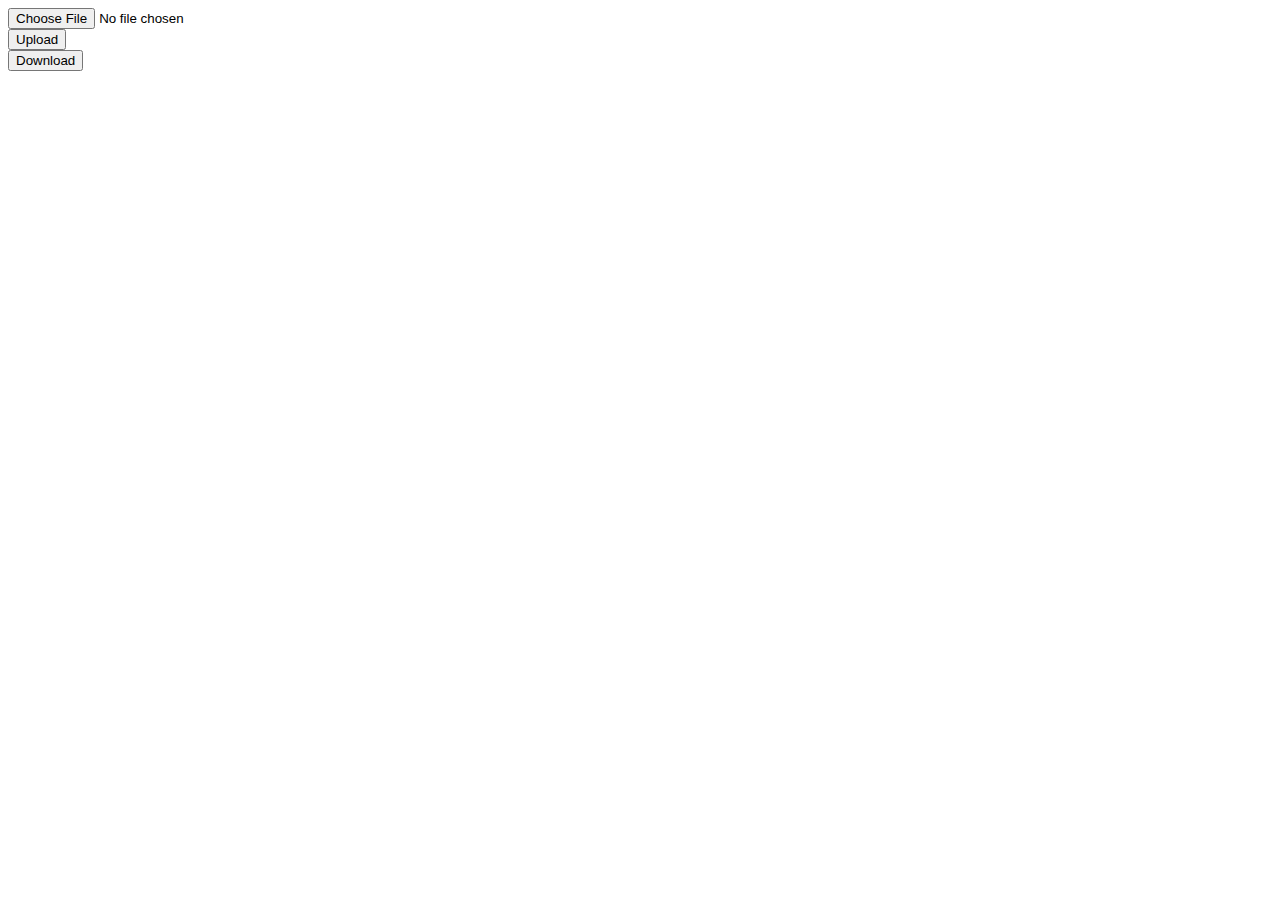
<file: table_annotator/index.html>
<!DOCTYPE html>
<html>
<head>
<meta charset="UTF-8">
<title>Upload PDF</title>
</head>
<body>
<form action="/cgi-bin/upload_ta.py" method="POST" enctype="multipart/form-data">
<input type="file" name="pdf" accept=".pdf", required><br>
<input type="submit" value="Upload">
</form>
<form action="/cgi-bin/download.py" method="POST" enctype="multipart/form-data">
<input type="submit" value="Download">
</form>

</body>
</html>
</file>
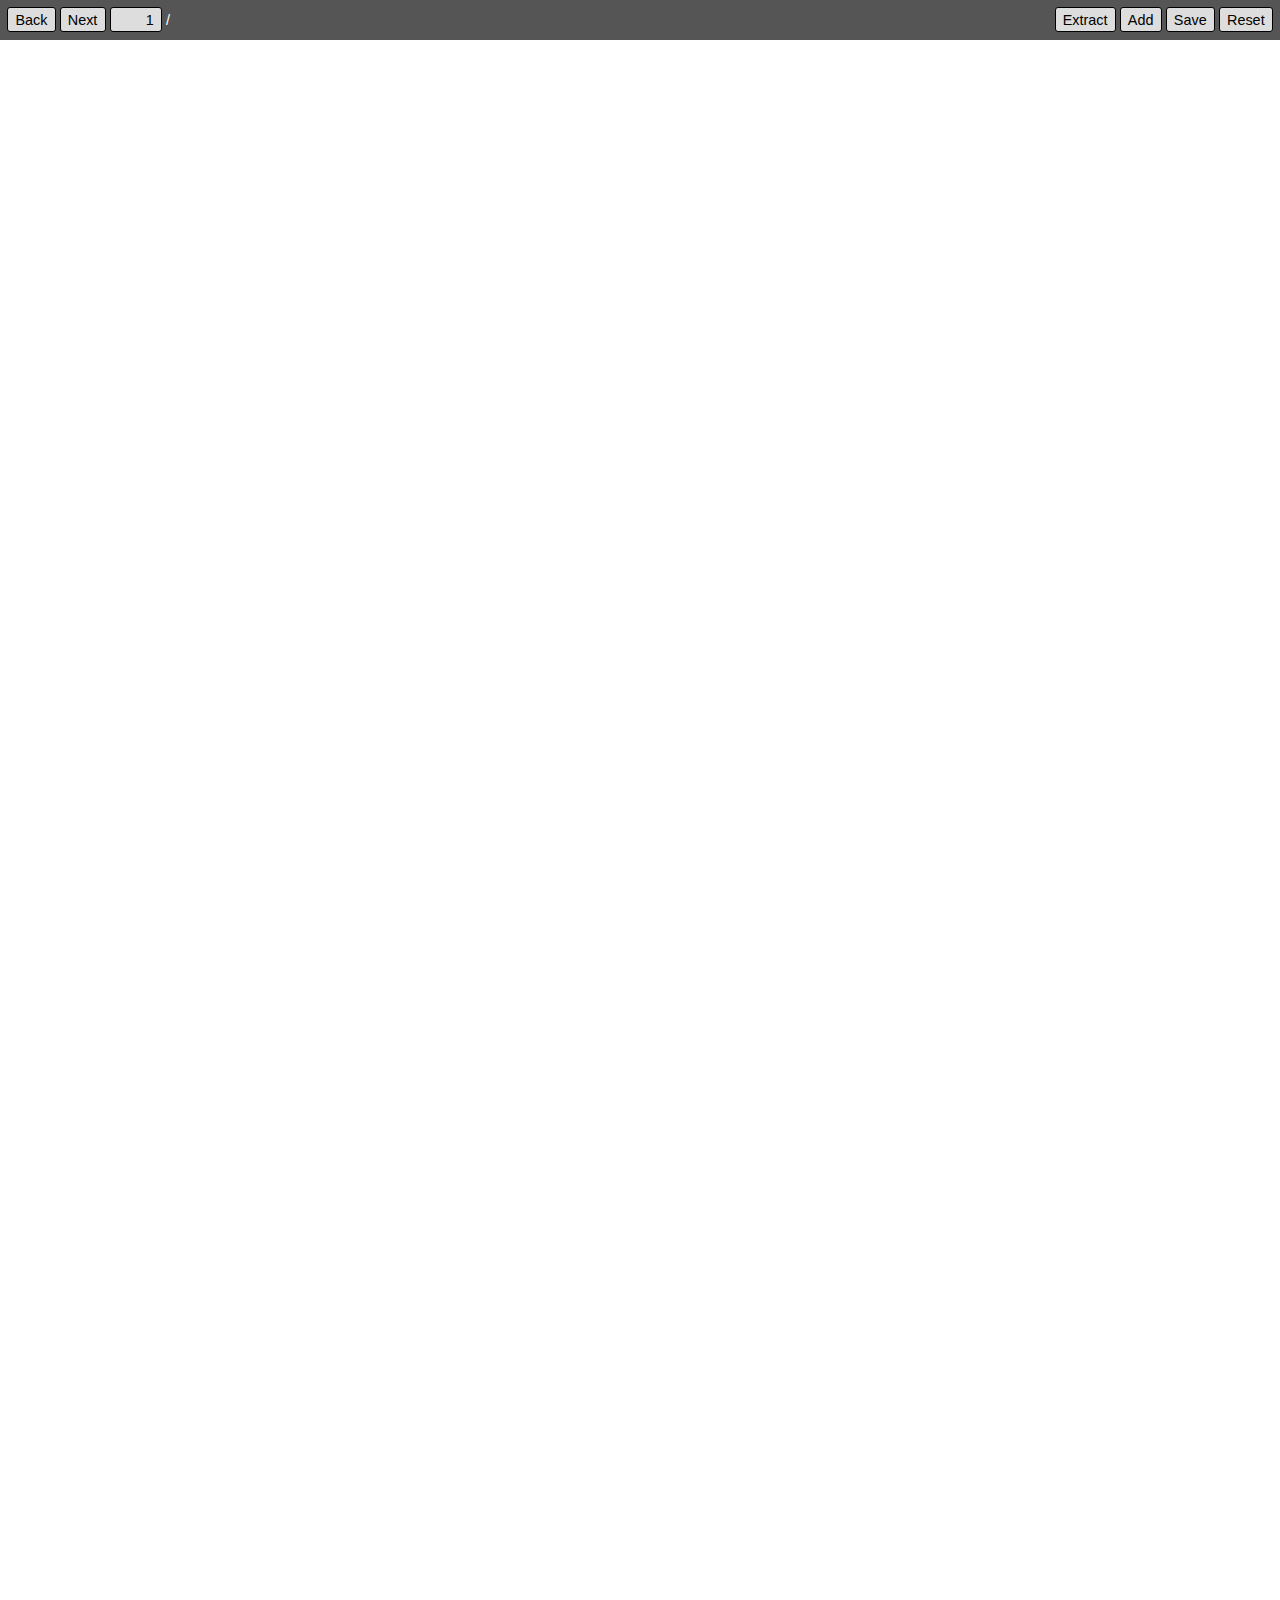
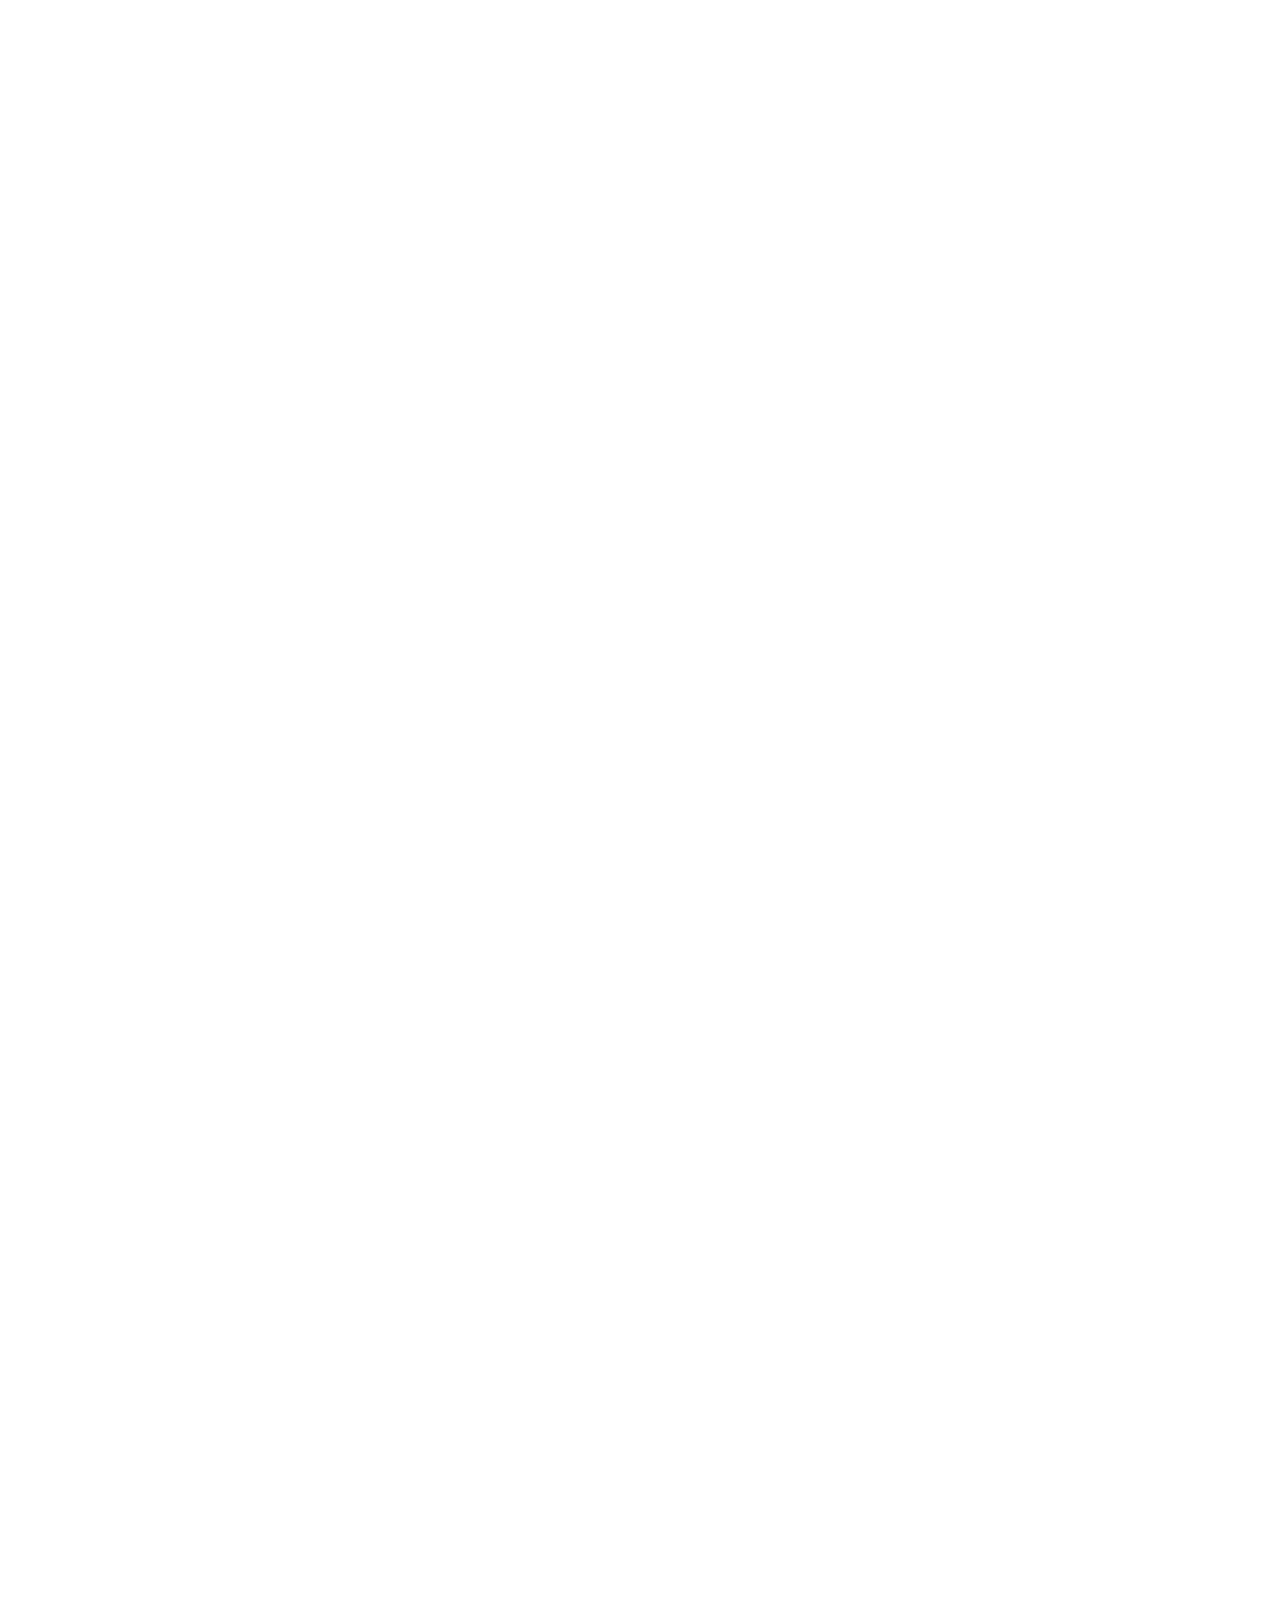
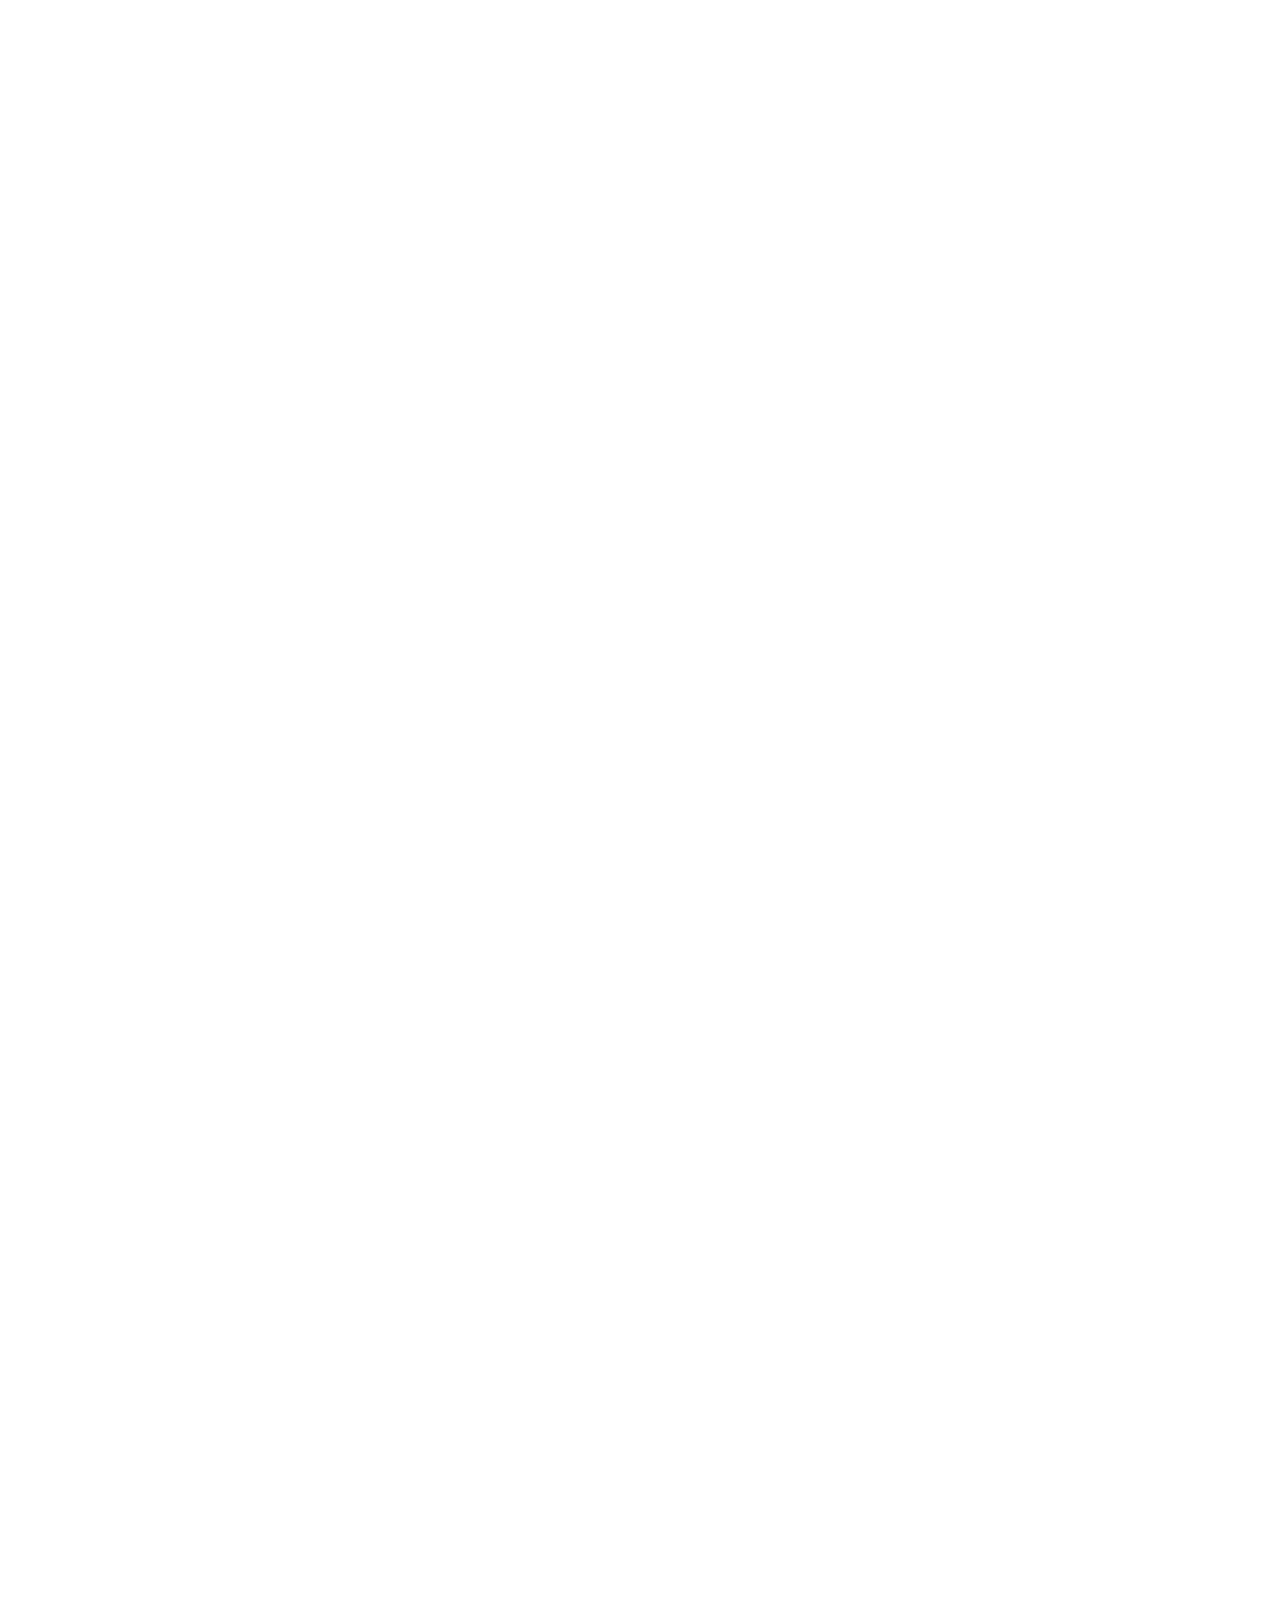
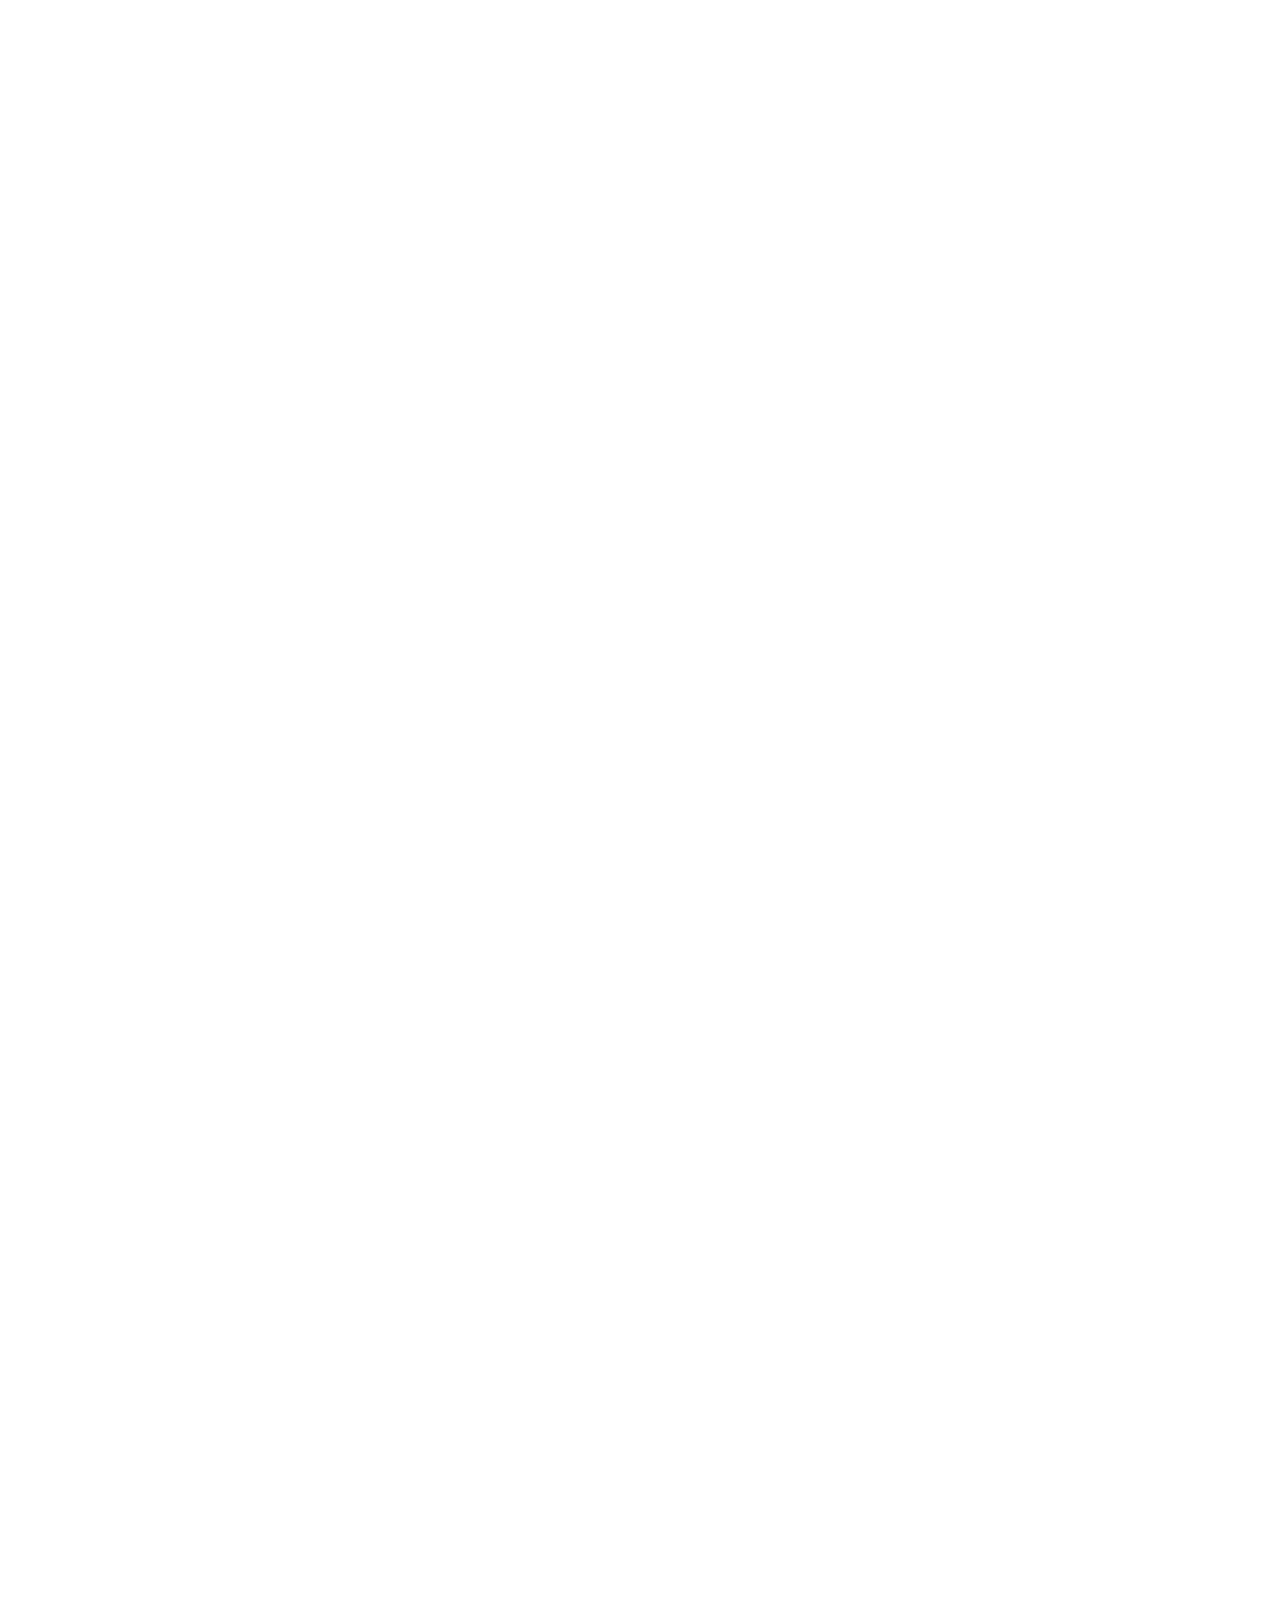
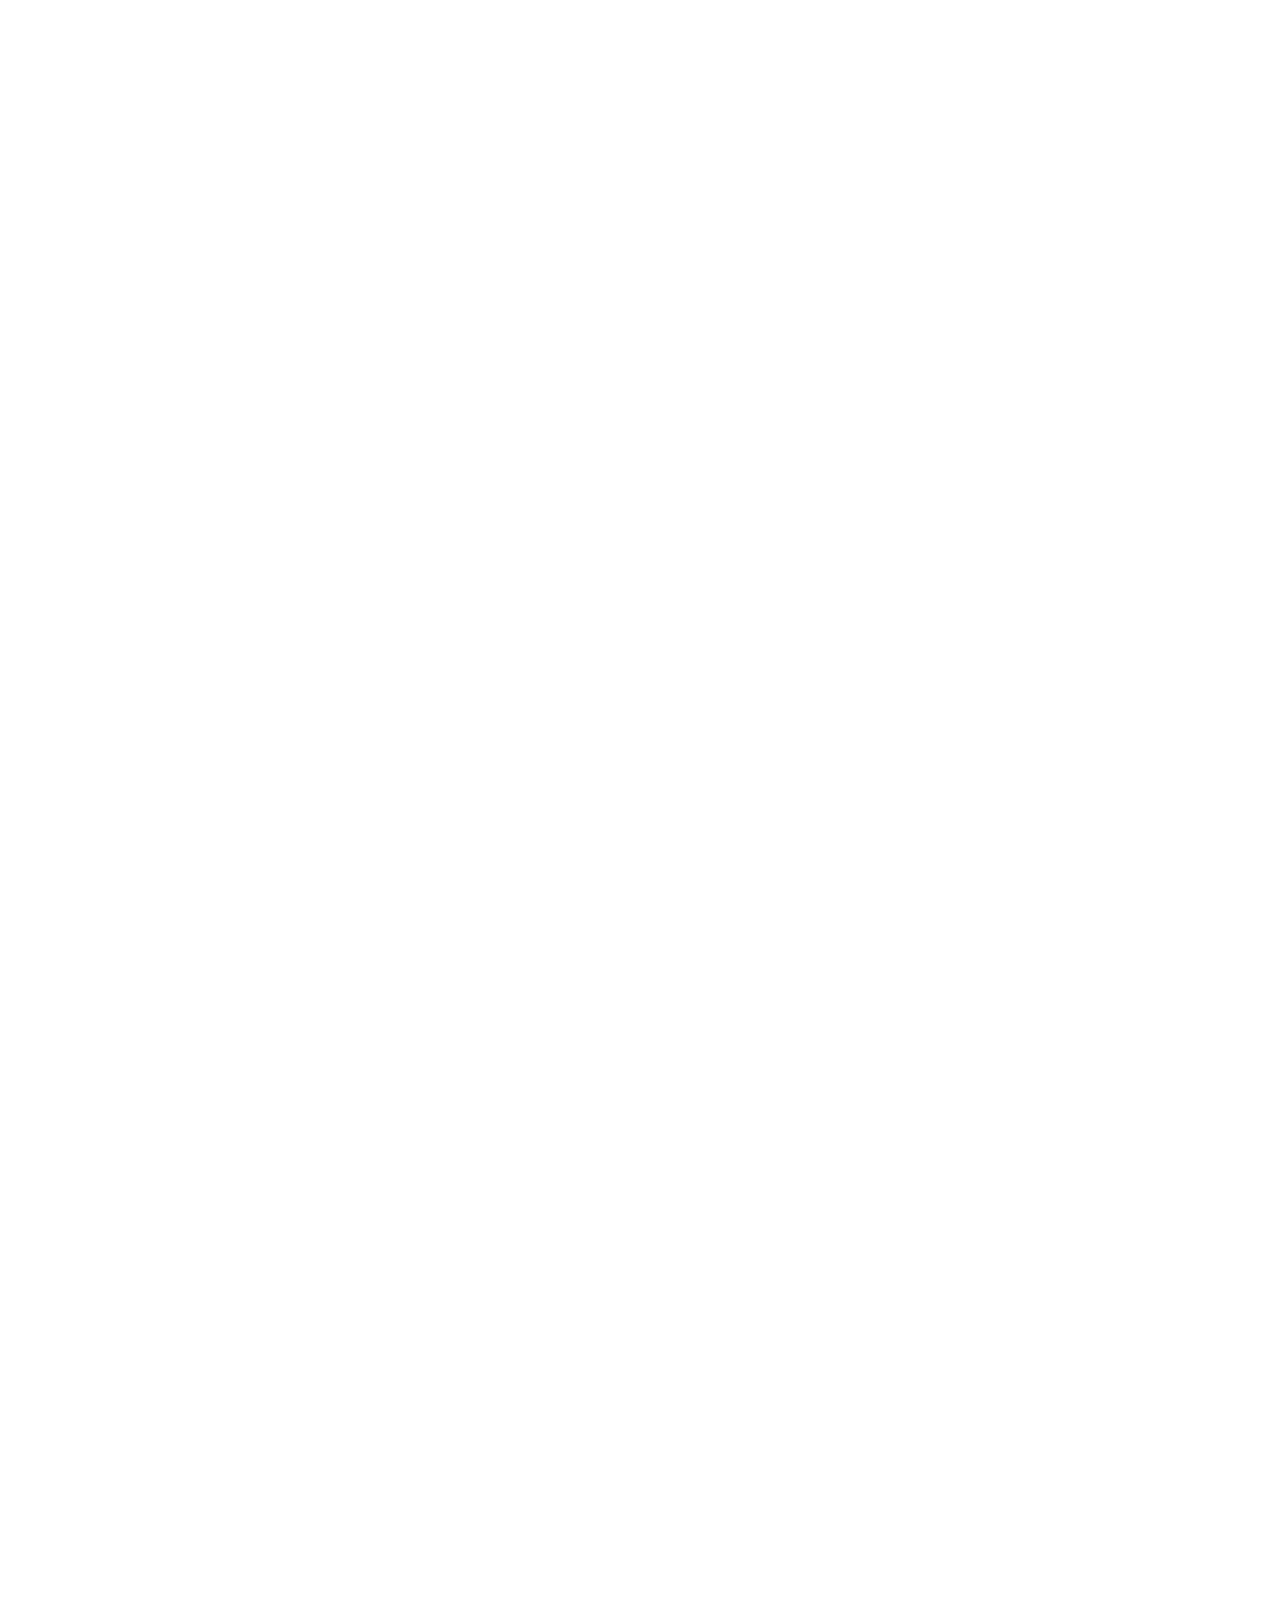
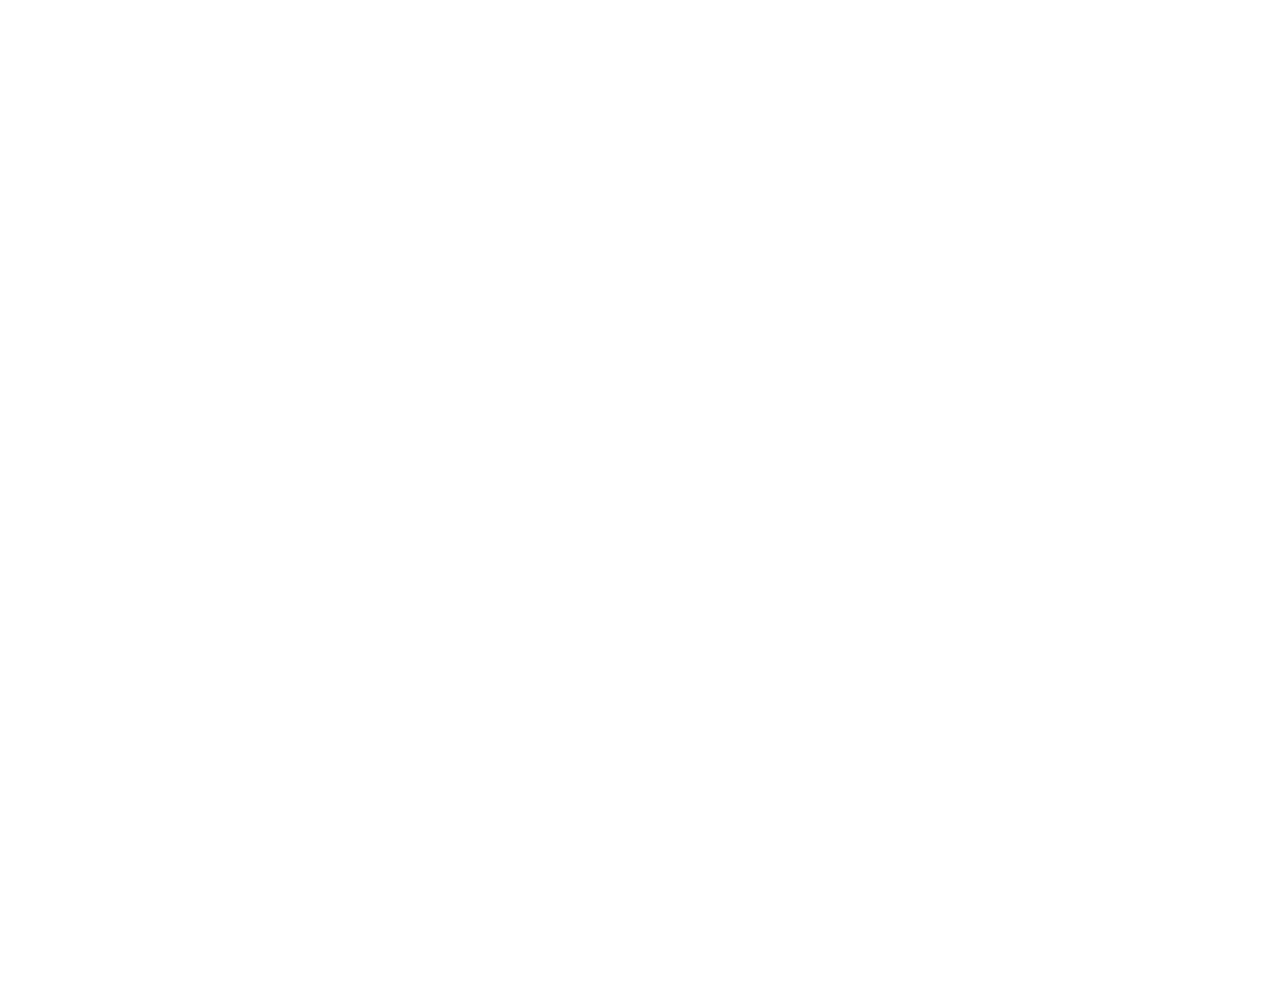
<file: table_annotator/table_annotator.html>
<!DOCTYPE html>
<html>
  <head>
    <title>Table Annotator</title>
    <meta charset="UTF-8" />
    <link rel="stylesheet" href="styles.css" />
    <link href="all.css" rel="stylesheet">
  </head>
  <body>
    <div id="app">
      <div role="toolbar" id="toolbar">
        <div id="pager">
          <button data-pager="prev" title="Back to previous page.">Back</button>
          <button data-pager="next" title="Forward to next page.">Next</button>
          <input id="current-page" title="Move to specified page." type="text" value="1" min="1" max="1" size="2" style="text-align:right"/>
          <span>/</span>
          <span id="max-page" title="Final page."></span>
        </div>
        <div id="functions" class="functions" style="margin-left: auto;">
          <button type="button" id="get-tokens" data-analyzer="get-tokens" title="Extract tokens in table.">Extract</button>
          <button type="button" id="add-cell" data-analyzer="add-cell" title="Add cell.">Add</button>
          <button type="button" id="save-str" data-analyzer="save-str" title="Save table structure as XML.">Save</button>
          <button type="button" id="reset" data-analyzer="reset" title="Reset.">Reset</button>
        </div>
      </div>
      <div style="display: flex;">
        <div id="viewport-container"><div role="main" id="viewport"></div></div>
        <div id="cell-list"></div>
      </div>
    </div>
    <script src="pdf.min.js"></script>
    <script src="jquery-3.5.0.min.js"></script>
    <script src="pdf.worker.min.js"></script>
    <script src="table_annotator.js"></script>
    <script>
      initialize();
    </script>
  </body>
</html>
</file>
<file: table_annotator/styles.css>
body {
  margin: 0;
  font-family: sans-serif;
  font-size: 0.9rem;
}

#app {
  display: flex;
  flex-direction: column;
  height: 1000vh;
}

#toolbar {
  display: flex;
  align-items: center;
  background-color: #555;
  color: #fff;
  padding: 0.5em;
}

#toolbar button,
#toolbar input,
#toolbar label,
#toolbar select,
#page-mode input {
  color: #000000;
  background-color: #DDDDDD;
  font: inherit;
  border: 1px solid currentColor;
  border-radius: 3px;
  padding: 0.25em 0.5em;
}

#max-page {
  font-weight: bold;
}

#toolbar button:hover,
#toolbar button:focus,
#toolbar input:hover,
#toolbar input:focus,
#toolbar select:hover,
#toolbar select:focus,
#page-mode input:hover,
#page-mode input:focus {
  font-weight: bold;
}
#page-mode {
  display: flex;
  align-items: center;
  padding: 0.25em 0.5em;
}

#viewport-container {
  flex: 1;
  background: #eee;
  overflow: auto;
}

#viewport {
  width: 90%;
  margin: 0 auto;
  display: flex;
  flex-wrap: wrap;
  align-items: center;
}

#viewport > div {
  text-align: center;
  max-width: 80%;
  position: relative;
}

#viewArea {
  width: 100%;
  box-shadow: 0 2px 5px gray;
  position: absolute;
  top: 0;
  left: 0;
}

#cell-list {
  width: 25%;
}
</file>
<file: table_annotator/all.css>
/*!
 * Font Awesome Free 5.0.8 by @fontawesome - https://fontawesome.com
 * License - https://fontawesome.com/license (Icons: CC BY 4.0, Fonts: SIL OFL 1.1, Code: MIT License)
 */
.fa,.fab,.fal,.far,.fas{-moz-osx-font-smoothing:grayscale;-webkit-font-smoothing:antialiased;display:inline-block;font-style:normal;font-variant:normal;text-rendering:auto;line-height:1}.fa-lg{font-size:1.33333em;line-height:.75em;vertical-align:-.0667em}.fa-xs{font-size:.75em}.fa-sm{font-size:.875em}.fa-1x{font-size:1em}.fa-2x{font-size:2em}.fa-3x{font-size:3em}.fa-4x{font-size:4em}.fa-5x{font-size:5em}.fa-6x{font-size:6em}.fa-7x{font-size:7em}.fa-8x{font-size:8em}.fa-9x{font-size:9em}.fa-10x{font-size:10em}.fa-fw{text-align:center;width:1.25em}.fa-ul{list-style-type:none;margin-left:2.5em;padding-left:0}.fa-ul>li{position:relative}.fa-li{left:-2em;position:absolute;text-align:center;width:2em;line-height:inherit}.fa-border{border:.08em solid #eee;border-radius:.1em;padding:.2em .25em .15em}.fa-pull-left{float:left}.fa-pull-right{float:right}.fa.fa-pull-left,.fab.fa-pull-left,.fal.fa-pull-left,.far.fa-pull-left,.fas.fa-pull-left{margin-right:.3em}.fa.fa-pull-right,.fab.fa-pull-right,.fal.fa-pull-right,.far.fa-pull-right,.fas.fa-pull-right{margin-left:.3em}.fa-spin{-webkit-animation:a 2s infinite linear;animation:a 2s infinite linear}.fa-pulse{-webkit-animation:a 1s infinite steps(8);animation:a 1s infinite steps(8)}@-webkit-keyframes a{0%{-webkit-transform:rotate(0deg);transform:rotate(0deg)}to{-webkit-transform:rotate(1turn);transform:rotate(1turn)}}@keyframes a{0%{-webkit-transform:rotate(0deg);transform:rotate(0deg)}to{-webkit-transform:rotate(1turn);transform:rotate(1turn)}}.fa-rotate-90{-ms-filter:"progid:DXImageTransform.Microsoft.BasicImage(rotation=1)";-webkit-transform:rotate(90deg);transform:rotate(90deg)}.fa-rotate-180{-ms-filter:"progid:DXImageTransform.Microsoft.BasicImage(rotation=2)";-webkit-transform:rotate(180deg);transform:rotate(180deg)}.fa-rotate-270{-ms-filter:"progid:DXImageTransform.Microsoft.BasicImage(rotation=3)";-webkit-transform:rotate(270deg);transform:rotate(270deg)}.fa-flip-horizontal{-ms-filter:"progid:DXImageTransform.Microsoft.BasicImage(rotation=0, mirror=1)";-webkit-transform:scaleX(-1);transform:scaleX(-1)}.fa-flip-vertical{-webkit-transform:scaleY(-1);transform:scaleY(-1)}.fa-flip-horizontal.fa-flip-vertical,.fa-flip-vertical{-ms-filter:"progid:DXImageTransform.Microsoft.BasicImage(rotation=2, mirror=1)"}.fa-flip-horizontal.fa-flip-vertical{-webkit-transform:scale(-1);transform:scale(-1)}:root .fa-flip-horizontal,:root .fa-flip-vertical,:root .fa-rotate-90,:root .fa-rotate-180,:root .fa-rotate-270{-webkit-filter:none;filter:none}.fa-stack{display:inline-block;height:2em;line-height:2em;position:relative;vertical-align:middle;width:2em}.fa-stack-1x,.fa-stack-2x{left:0;position:absolute;text-align:center;width:100%}.fa-stack-1x{line-height:inherit}.fa-stack-2x{font-size:2em}.fa-inverse{color:#fff}.fa-500px:before{content:"\f26e"}.fa-accessible-icon:before{content:"\f368"}.fa-accusoft:before{content:"\f369"}.fa-address-book:before{content:"\f2b9"}.fa-address-card:before{content:"\f2bb"}.fa-adjust:before{content:"\f042"}.fa-adn:before{content:"\f170"}.fa-adversal:before{content:"\f36a"}.fa-affiliatetheme:before{content:"\f36b"}.fa-algolia:before{content:"\f36c"}.fa-align-center:before{content:"\f037"}.fa-align-justify:before{content:"\f039"}.fa-align-left:before{content:"\f036"}.fa-align-right:before{content:"\f038"}.fa-amazon:before{content:"\f270"}.fa-amazon-pay:before{content:"\f42c"}.fa-ambulance:before{content:"\f0f9"}.fa-american-sign-language-interpreting:before{content:"\f2a3"}.fa-amilia:before{content:"\f36d"}.fa-anchor:before{content:"\f13d"}.fa-android:before{content:"\f17b"}.fa-angellist:before{content:"\f209"}.fa-angle-double-down:before{content:"\f103"}.fa-angle-double-left:before{content:"\f100"}.fa-angle-double-right:before{content:"\f101"}.fa-angle-double-up:before{content:"\f102"}.fa-angle-down:before{content:"\f107"}.fa-angle-left:before{content:"\f104"}.fa-angle-right:before{content:"\f105"}.fa-angle-up:before{content:"\f106"}.fa-angrycreative:before{content:"\f36e"}.fa-angular:before{content:"\f420"}.fa-app-store:before{content:"\f36f"}.fa-app-store-ios:before{content:"\f370"}.fa-apper:before{content:"\f371"}.fa-apple:before{content:"\f179"}.fa-apple-pay:before{content:"\f415"}.fa-archive:before{content:"\f187"}.fa-arrow-alt-circle-down:before{content:"\f358"}.fa-arrow-alt-circle-left:before{content:"\f359"}.fa-arrow-alt-circle-right:before{content:"\f35a"}.fa-arrow-alt-circle-up:before{content:"\f35b"}.fa-arrow-circle-down:before{content:"\f0ab"}.fa-arrow-circle-left:before{content:"\f0a8"}.fa-arrow-circle-right:before{content:"\f0a9"}.fa-arrow-circle-up:before{content:"\f0aa"}.fa-arrow-down:before{content:"\f063"}.fa-arrow-left:before{content:"\f060"}.fa-arrow-right:before{content:"\f061"}.fa-arrow-up:before{content:"\f062"}.fa-arrows-alt:before{content:"\f0b2"}.fa-arrows-alt-h:before{content:"\f337"}.fa-arrows-alt-v:before{content:"\f338"}.fa-assistive-listening-systems:before{content:"\f2a2"}.fa-asterisk:before{content:"\f069"}.fa-asymmetrik:before{content:"\f372"}.fa-at:before{content:"\f1fa"}.fa-audible:before{content:"\f373"}.fa-audio-description:before{content:"\f29e"}.fa-autoprefixer:before{content:"\f41c"}.fa-avianex:before{content:"\f374"}.fa-aviato:before{content:"\f421"}.fa-aws:before{content:"\f375"}.fa-backward:before{content:"\f04a"}.fa-balance-scale:before{content:"\f24e"}.fa-ban:before{content:"\f05e"}.fa-band-aid:before{content:"\f462"}.fa-bandcamp:before{content:"\f2d5"}.fa-barcode:before{content:"\f02a"}.fa-bars:before{content:"\f0c9"}.fa-baseball-ball:before{content:"\f433"}.fa-basketball-ball:before{content:"\f434"}.fa-bath:before{content:"\f2cd"}.fa-battery-empty:before{content:"\f244"}.fa-battery-full:before{content:"\f240"}.fa-battery-half:before{content:"\f242"}.fa-battery-quarter:before{content:"\f243"}.fa-battery-three-quarters:before{content:"\f241"}.fa-bed:before{content:"\f236"}.fa-beer:before{content:"\f0fc"}.fa-behance:before{content:"\f1b4"}.fa-behance-square:before{content:"\f1b5"}.fa-bell:before{content:"\f0f3"}.fa-bell-slash:before{content:"\f1f6"}.fa-bicycle:before{content:"\f206"}.fa-bimobject:before{content:"\f378"}.fa-binoculars:before{content:"\f1e5"}.fa-birthday-cake:before{content:"\f1fd"}.fa-bitbucket:before{content:"\f171"}.fa-bitcoin:before{content:"\f379"}.fa-bity:before{content:"\f37a"}.fa-black-tie:before{content:"\f27e"}.fa-blackberry:before{content:"\f37b"}.fa-blind:before{content:"\f29d"}.fa-blogger:before{content:"\f37c"}.fa-blogger-b:before{content:"\f37d"}.fa-bluetooth:before{content:"\f293"}.fa-bluetooth-b:before{content:"\f294"}.fa-bold:before{content:"\f032"}.fa-bolt:before{content:"\f0e7"}.fa-bomb:before{content:"\f1e2"}.fa-book:before{content:"\f02d"}.fa-bookmark:before{content:"\f02e"}.fa-bowling-ball:before{content:"\f436"}.fa-box:before{content:"\f466"}.fa-boxes:before{content:"\f468"}.fa-braille:before{content:"\f2a1"}.fa-briefcase:before{content:"\f0b1"}.fa-btc:before{content:"\f15a"}.fa-bug:before{content:"\f188"}.fa-building:before{content:"\f1ad"}.fa-bullhorn:before{content:"\f0a1"}.fa-bullseye:before{content:"\f140"}.fa-buromobelexperte:before{content:"\f37f"}.fa-bus:before{content:"\f207"}.fa-buysellads:before{content:"\f20d"}.fa-calculator:before{content:"\f1ec"}.fa-calendar:before{content:"\f133"}.fa-calendar-alt:before{content:"\f073"}.fa-calendar-check:before{content:"\f274"}.fa-calendar-minus:before{content:"\f272"}.fa-calendar-plus:before{content:"\f271"}.fa-calendar-times:before{content:"\f273"}.fa-camera:before{content:"\f030"}.fa-camera-retro:before{content:"\f083"}.fa-car:before{content:"\f1b9"}.fa-caret-down:before{content:"\f0d7"}.fa-caret-left:before{content:"\f0d9"}.fa-caret-right:before{content:"\f0da"}.fa-caret-square-down:before{content:"\f150"}.fa-caret-square-left:before{content:"\f191"}.fa-caret-square-right:before{content:"\f152"}.fa-caret-square-up:before{content:"\f151"}.fa-caret-up:before{content:"\f0d8"}.fa-cart-arrow-down:before{content:"\f218"}.fa-cart-plus:before{content:"\f217"}.fa-cc-amazon-pay:before{content:"\f42d"}.fa-cc-amex:before{content:"\f1f3"}.fa-cc-apple-pay:before{content:"\f416"}.fa-cc-diners-club:before{content:"\f24c"}.fa-cc-discover:before{content:"\f1f2"}.fa-cc-jcb:before{content:"\f24b"}.fa-cc-mastercard:before{content:"\f1f1"}.fa-cc-paypal:before{content:"\f1f4"}.fa-cc-stripe:before{content:"\f1f5"}.fa-cc-visa:before{content:"\f1f0"}.fa-centercode:before{content:"\f380"}.fa-certificate:before{content:"\f0a3"}.fa-chart-area:before{content:"\f1fe"}.fa-chart-bar:before{content:"\f080"}.fa-chart-line:before{content:"\f201"}.fa-chart-pie:before{content:"\f200"}.fa-check:before{content:"\f00c"}.fa-check-circle:before{content:"\f058"}.fa-check-square:before{content:"\f14a"}.fa-chess:before{content:"\f439"}.fa-chess-bishop:before{content:"\f43a"}.fa-chess-board:before{content:"\f43c"}.fa-chess-king:before{content:"\f43f"}.fa-chess-knight:before{content:"\f441"}.fa-chess-pawn:before{content:"\f443"}.fa-chess-queen:before{content:"\f445"}.fa-chess-rook:before{content:"\f447"}.fa-chevron-circle-down:before{content:"\f13a"}.fa-chevron-circle-left:before{content:"\f137"}.fa-chevron-circle-right:before{content:"\f138"}.fa-chevron-circle-up:before{content:"\f139"}.fa-chevron-down:before{content:"\f078"}.fa-chevron-left:before{content:"\f053"}.fa-chevron-right:before{content:"\f054"}.fa-chevron-up:before{content:"\f077"}.fa-child:before{content:"\f1ae"}.fa-chrome:before{content:"\f268"}.fa-circle:before{content:"\f111"}.fa-circle-notch:before{content:"\f1ce"}.fa-clipboard:before{content:"\f328"}.fa-clipboard-check:before{content:"\f46c"}.fa-clipboard-list:before{content:"\f46d"}.fa-clock:before{content:"\f017"}.fa-clone:before{content:"\f24d"}.fa-closed-captioning:before{content:"\f20a"}.fa-cloud:before{content:"\f0c2"}.fa-cloud-download-alt:before{content:"\f381"}.fa-cloud-upload-alt:before{content:"\f382"}.fa-cloudscale:before{content:"\f383"}.fa-cloudsmith:before{content:"\f384"}.fa-cloudversify:before{content:"\f385"}.fa-code:before{content:"\f121"}.fa-code-branch:before{content:"\f126"}.fa-codepen:before{content:"\f1cb"}.fa-codiepie:before{content:"\f284"}.fa-coffee:before{content:"\f0f4"}.fa-cog:before{content:"\f013"}.fa-cogs:before{content:"\f085"}.fa-columns:before{content:"\f0db"}.fa-comment:before{content:"\f075"}.fa-comment-alt:before{content:"\f27a"}.fa-comments:before{content:"\f086"}.fa-compass:before{content:"\f14e"}.fa-compress:before{content:"\f066"}.fa-connectdevelop:before{content:"\f20e"}.fa-contao:before{content:"\f26d"}.fa-copy:before{content:"\f0c5"}.fa-copyright:before{content:"\f1f9"}.fa-cpanel:before{content:"\f388"}.fa-creative-commons:before{content:"\f25e"}.fa-credit-card:before{content:"\f09d"}.fa-crop:before{content:"\f125"}.fa-crosshairs:before{content:"\f05b"}.fa-css3:before{content:"\f13c"}.fa-css3-alt:before{content:"\f38b"}.fa-cube:before{content:"\f1b2"}.fa-cubes:before{content:"\f1b3"}.fa-cut:before{content:"\f0c4"}.fa-cuttlefish:before{content:"\f38c"}.fa-d-and-d:before{content:"\f38d"}.fa-dashcube:before{content:"\f210"}.fa-database:before{content:"\f1c0"}.fa-deaf:before{content:"\f2a4"}.fa-delicious:before{content:"\f1a5"}.fa-deploydog:before{content:"\f38e"}.fa-deskpro:before{content:"\f38f"}.fa-desktop:before{content:"\f108"}.fa-deviantart:before{content:"\f1bd"}.fa-digg:before{content:"\f1a6"}.fa-digital-ocean:before{content:"\f391"}.fa-discord:before{content:"\f392"}.fa-discourse:before{content:"\f393"}.fa-dna:before{content:"\f471"}.fa-dochub:before{content:"\f394"}.fa-docker:before{content:"\f395"}.fa-dollar-sign:before{content:"\f155"}.fa-dolly:before{content:"\f472"}.fa-dolly-flatbed:before{content:"\f474"}.fa-dot-circle:before{content:"\f192"}.fa-download:before{content:"\f019"}.fa-draft2digital:before{content:"\f396"}.fa-dribbble:before{content:"\f17d"}.fa-dribbble-square:before{content:"\f397"}.fa-dropbox:before{content:"\f16b"}.fa-drupal:before{content:"\f1a9"}.fa-dyalog:before{content:"\f399"}.fa-earlybirds:before{content:"\f39a"}.fa-edge:before{content:"\f282"}.fa-edit:before{content:"\f044"}.fa-eject:before{content:"\f052"}.fa-elementor:before{content:"\f430"}.fa-ellipsis-h:before{content:"\f141"}.fa-ellipsis-v:before{content:"\f142"}.fa-ember:before{content:"\f423"}.fa-empire:before{content:"\f1d1"}.fa-envelope:before{content:"\f0e0"}.fa-envelope-open:before{content:"\f2b6"}.fa-envelope-square:before{content:"\f199"}.fa-envira:before{content:"\f299"}.fa-eraser:before{content:"\f12d"}.fa-erlang:before{content:"\f39d"}.fa-ethereum:before{content:"\f42e"}.fa-etsy:before{content:"\f2d7"}.fa-euro-sign:before{content:"\f153"}.fa-exchange-alt:before{content:"\f362"}.fa-exclamation:before{content:"\f12a"}.fa-exclamation-circle:before{content:"\f06a"}.fa-exclamation-triangle:before{content:"\f071"}.fa-expand:before{content:"\f065"}.fa-expand-arrows-alt:before{content:"\f31e"}.fa-expeditedssl:before{content:"\f23e"}.fa-external-link-alt:before{content:"\f35d"}.fa-external-link-square-alt:before{content:"\f360"}.fa-eye:before{content:"\f06e"}.fa-eye-dropper:before{content:"\f1fb"}.fa-eye-slash:before{content:"\f070"}.fa-facebook:before{content:"\f09a"}.fa-facebook-f:before{content:"\f39e"}.fa-facebook-messenger:before{content:"\f39f"}.fa-facebook-square:before{content:"\f082"}.fa-fast-backward:before{content:"\f049"}.fa-fast-forward:before{content:"\f050"}.fa-fax:before{content:"\f1ac"}.fa-female:before{content:"\f182"}.fa-fighter-jet:before{content:"\f0fb"}.fa-file:before{content:"\f15b"}.fa-file-alt:before{content:"\f15c"}.fa-file-archive:before{content:"\f1c6"}.fa-file-audio:before{content:"\f1c7"}.fa-file-code:before{content:"\f1c9"}.fa-file-excel:before{content:"\f1c3"}.fa-file-image:before{content:"\f1c5"}.fa-file-pdf:before{content:"\f1c1"}.fa-file-powerpoint:before{content:"\f1c4"}.fa-file-video:before{content:"\f1c8"}.fa-file-word:before{content:"\f1c2"}.fa-film:before{content:"\f008"}.fa-filter:before{content:"\f0b0"}.fa-fire:before{content:"\f06d"}.fa-fire-extinguisher:before{content:"\f134"}.fa-firefox:before{content:"\f269"}.fa-first-aid:before{content:"\f479"}.fa-first-order:before{content:"\f2b0"}.fa-firstdraft:before{content:"\f3a1"}.fa-flag:before{content:"\f024"}.fa-flag-checkered:before{content:"\f11e"}.fa-flask:before{content:"\f0c3"}.fa-flickr:before{content:"\f16e"}.fa-flipboard:before{content:"\f44d"}.fa-fly:before{content:"\f417"}.fa-folder:before{content:"\f07b"}.fa-folder-open:before{content:"\f07c"}.fa-font:before{content:"\f031"}.fa-font-awesome:before{content:"\f2b4"}.fa-font-awesome-alt:before{content:"\f35c"}.fa-font-awesome-flag:before{content:"\f425"}.fa-fonticons:before{content:"\f280"}.fa-fonticons-fi:before{content:"\f3a2"}.fa-football-ball:before{content:"\f44e"}.fa-fort-awesome:before{content:"\f286"}.fa-fort-awesome-alt:before{content:"\f3a3"}.fa-forumbee:before{content:"\f211"}.fa-forward:before{content:"\f04e"}.fa-foursquare:before{content:"\f180"}.fa-free-code-camp:before{content:"\f2c5"}.fa-freebsd:before{content:"\f3a4"}.fa-frown:before{content:"\f119"}.fa-futbol:before{content:"\f1e3"}.fa-gamepad:before{content:"\f11b"}.fa-gavel:before{content:"\f0e3"}.fa-gem:before{content:"\f3a5"}.fa-genderless:before{content:"\f22d"}.fa-get-pocket:before{content:"\f265"}.fa-gg:before{content:"\f260"}.fa-gg-circle:before{content:"\f261"}.fa-gift:before{content:"\f06b"}.fa-git:before{content:"\f1d3"}.fa-git-square:before{content:"\f1d2"}.fa-github:before{content:"\f09b"}.fa-github-alt:before{content:"\f113"}.fa-github-square:before{content:"\f092"}.fa-gitkraken:before{content:"\f3a6"}.fa-gitlab:before{content:"\f296"}.fa-gitter:before{content:"\f426"}.fa-glass-martini:before{content:"\f000"}.fa-glide:before{content:"\f2a5"}.fa-glide-g:before{content:"\f2a6"}.fa-globe:before{content:"\f0ac"}.fa-gofore:before{content:"\f3a7"}.fa-golf-ball:before{content:"\f450"}.fa-goodreads:before{content:"\f3a8"}.fa-goodreads-g:before{content:"\f3a9"}.fa-google:before{content:"\f1a0"}.fa-google-drive:before{content:"\f3aa"}.fa-google-play:before{content:"\f3ab"}.fa-google-plus:before{content:"\f2b3"}.fa-google-plus-g:before{content:"\f0d5"}.fa-google-plus-square:before{content:"\f0d4"}.fa-google-wallet:before{content:"\f1ee"}.fa-graduation-cap:before{content:"\f19d"}.fa-gratipay:before{content:"\f184"}.fa-grav:before{content:"\f2d6"}.fa-gripfire:before{content:"\f3ac"}.fa-grunt:before{content:"\f3ad"}.fa-gulp:before{content:"\f3ae"}.fa-h-square:before{content:"\f0fd"}.fa-hacker-news:before{content:"\f1d4"}.fa-hacker-news-square:before{content:"\f3af"}.fa-hand-lizard:before{content:"\f258"}.fa-hand-paper:before{content:"\f256"}.fa-hand-peace:before{content:"\f25b"}.fa-hand-point-down:before{content:"\f0a7"}.fa-hand-point-left:before{content:"\f0a5"}.fa-hand-point-right:before{content:"\f0a4"}.fa-hand-point-up:before{content:"\f0a6"}.fa-hand-pointer:before{content:"\f25a"}.fa-hand-rock:before{content:"\f255"}.fa-hand-scissors:before{content:"\f257"}.fa-hand-spock:before{content:"\f259"}.fa-handshake:before{content:"\f2b5"}.fa-hashtag:before{content:"\f292"}.fa-hdd:before{content:"\f0a0"}.fa-heading:before{content:"\f1dc"}.fa-headphones:before{content:"\f025"}.fa-heart:before{content:"\f004"}.fa-heartbeat:before{content:"\f21e"}.fa-hips:before{content:"\f452"}.fa-hire-a-helper:before{content:"\f3b0"}.fa-history:before{content:"\f1da"}.fa-hockey-puck:before{content:"\f453"}.fa-home:before{content:"\f015"}.fa-hooli:before{content:"\f427"}.fa-hospital:before{content:"\f0f8"}.fa-hospital-symbol:before{content:"\f47e"}.fa-hotjar:before{content:"\f3b1"}.fa-hourglass:before{content:"\f254"}.fa-hourglass-end:before{content:"\f253"}.fa-hourglass-half:before{content:"\f252"}.fa-hourglass-start:before{content:"\f251"}.fa-houzz:before{content:"\f27c"}.fa-html5:before{content:"\f13b"}.fa-hubspot:before{content:"\f3b2"}.fa-i-cursor:before{content:"\f246"}.fa-id-badge:before{content:"\f2c1"}.fa-id-card:before{content:"\f2c2"}.fa-image:before{content:"\f03e"}.fa-images:before{content:"\f302"}.fa-imdb:before{content:"\f2d8"}.fa-inbox:before{content:"\f01c"}.fa-indent:before{content:"\f03c"}.fa-industry:before{content:"\f275"}.fa-info:before{content:"\f129"}.fa-info-circle:before{content:"\f05a"}.fa-instagram:before{content:"\f16d"}.fa-internet-explorer:before{content:"\f26b"}.fa-ioxhost:before{content:"\f208"}.fa-italic:before{content:"\f033"}.fa-itunes:before{content:"\f3b4"}.fa-itunes-note:before{content:"\f3b5"}.fa-jenkins:before{content:"\f3b6"}.fa-joget:before{content:"\f3b7"}.fa-joomla:before{content:"\f1aa"}.fa-js:before{content:"\f3b8"}.fa-js-square:before{content:"\f3b9"}.fa-jsfiddle:before{content:"\f1cc"}.fa-key:before{content:"\f084"}.fa-keyboard:before{content:"\f11c"}.fa-keycdn:before{content:"\f3ba"}.fa-kickstarter:before{content:"\f3bb"}.fa-kickstarter-k:before{content:"\f3bc"}.fa-korvue:before{content:"\f42f"}.fa-language:before{content:"\f1ab"}.fa-laptop:before{content:"\f109"}.fa-laravel:before{content:"\f3bd"}.fa-lastfm:before{content:"\f202"}.fa-lastfm-square:before{content:"\f203"}.fa-leaf:before{content:"\f06c"}.fa-leanpub:before{content:"\f212"}.fa-lemon:before{content:"\f094"}.fa-less:before{content:"\f41d"}.fa-level-down-alt:before{content:"\f3be"}.fa-level-up-alt:before{content:"\f3bf"}.fa-life-ring:before{content:"\f1cd"}.fa-lightbulb:before{content:"\f0eb"}.fa-line:before{content:"\f3c0"}.fa-link:before{content:"\f0c1"}.fa-linkedin:before{content:"\f08c"}.fa-linkedin-in:before{content:"\f0e1"}.fa-linode:before{content:"\f2b8"}.fa-linux:before{content:"\f17c"}.fa-lira-sign:before{content:"\f195"}.fa-list:before{content:"\f03a"}.fa-list-alt:before{content:"\f022"}.fa-list-ol:before{content:"\f0cb"}.fa-list-ul:before{content:"\f0ca"}.fa-location-arrow:before{content:"\f124"}.fa-lock:before{content:"\f023"}.fa-lock-open:before{content:"\f3c1"}.fa-long-arrow-alt-down:before{content:"\f309"}.fa-long-arrow-alt-left:before{content:"\f30a"}.fa-long-arrow-alt-right:before{content:"\f30b"}.fa-long-arrow-alt-up:before{content:"\f30c"}.fa-low-vision:before{content:"\f2a8"}.fa-lyft:before{content:"\f3c3"}.fa-magento:before{content:"\f3c4"}.fa-magic:before{content:"\f0d0"}.fa-magnet:before{content:"\f076"}.fa-male:before{content:"\f183"}.fa-map:before{content:"\f279"}.fa-map-marker:before{content:"\f041"}.fa-map-marker-alt:before{content:"\f3c5"}.fa-map-pin:before{content:"\f276"}.fa-map-signs:before{content:"\f277"}.fa-mars:before{content:"\f222"}.fa-mars-double:before{content:"\f227"}.fa-mars-stroke:before{content:"\f229"}.fa-mars-stroke-h:before{content:"\f22b"}.fa-mars-stroke-v:before{content:"\f22a"}.fa-maxcdn:before{content:"\f136"}.fa-medapps:before{content:"\f3c6"}.fa-medium:before{content:"\f23a"}.fa-medium-m:before{content:"\f3c7"}.fa-medkit:before{content:"\f0fa"}.fa-medrt:before{content:"\f3c8"}.fa-meetup:before{content:"\f2e0"}.fa-meh:before{content:"\f11a"}.fa-mercury:before{content:"\f223"}.fa-microchip:before{content:"\f2db"}.fa-microphone:before{content:"\f130"}.fa-microphone-slash:before{content:"\f131"}.fa-microsoft:before{content:"\f3ca"}.fa-minus:before{content:"\f068"}.fa-minus-circle:before{content:"\f056"}.fa-minus-square:before{content:"\f146"}.fa-mix:before{content:"\f3cb"}.fa-mixcloud:before{content:"\f289"}.fa-mizuni:before{content:"\f3cc"}.fa-mobile:before{content:"\f10b"}.fa-mobile-alt:before{content:"\f3cd"}.fa-modx:before{content:"\f285"}.fa-monero:before{content:"\f3d0"}.fa-money-bill-alt:before{content:"\f3d1"}.fa-moon:before{content:"\f186"}.fa-motorcycle:before{content:"\f21c"}.fa-mouse-pointer:before{content:"\f245"}.fa-music:before{content:"\f001"}.fa-napster:before{content:"\f3d2"}.fa-neuter:before{content:"\f22c"}.fa-newspaper:before{content:"\f1ea"}.fa-nintendo-switch:before{content:"\f418"}.fa-node:before{content:"\f419"}.fa-node-js:before{content:"\f3d3"}.fa-npm:before{content:"\f3d4"}.fa-ns8:before{content:"\f3d5"}.fa-nutritionix:before{content:"\f3d6"}.fa-object-group:before{content:"\f247"}.fa-object-ungroup:before{content:"\f248"}.fa-odnoklassniki:before{content:"\f263"}.fa-odnoklassniki-square:before{content:"\f264"}.fa-opencart:before{content:"\f23d"}.fa-openid:before{content:"\f19b"}.fa-opera:before{content:"\f26a"}.fa-optin-monster:before{content:"\f23c"}.fa-osi:before{content:"\f41a"}.fa-outdent:before{content:"\f03b"}.fa-page4:before{content:"\f3d7"}.fa-pagelines:before{content:"\f18c"}.fa-paint-brush:before{content:"\f1fc"}.fa-palfed:before{content:"\f3d8"}.fa-pallet:before{content:"\f482"}.fa-paper-plane:before{content:"\f1d8"}.fa-paperclip:before{content:"\f0c6"}.fa-paragraph:before{content:"\f1dd"}.fa-paste:before{content:"\f0ea"}.fa-patreon:before{content:"\f3d9"}.fa-pause:before{content:"\f04c"}.fa-pause-circle:before{content:"\f28b"}.fa-paw:before{content:"\f1b0"}.fa-paypal:before{content:"\f1ed"}.fa-pen-square:before{content:"\f14b"}.fa-pencil-alt:before{content:"\f303"}.fa-percent:before{content:"\f295"}.fa-periscope:before{content:"\f3da"}.fa-phabricator:before{content:"\f3db"}.fa-phoenix-framework:before{content:"\f3dc"}.fa-phone:before{content:"\f095"}.fa-phone-square:before{content:"\f098"}.fa-phone-volume:before{content:"\f2a0"}.fa-php:before{content:"\f457"}.fa-pied-piper:before{content:"\f2ae"}.fa-pied-piper-alt:before{content:"\f1a8"}.fa-pied-piper-pp:before{content:"\f1a7"}.fa-pills:before{content:"\f484"}.fa-pinterest:before{content:"\f0d2"}.fa-pinterest-p:before{content:"\f231"}.fa-pinterest-square:before{content:"\f0d3"}.fa-plane:before{content:"\f072"}.fa-play:before{content:"\f04b"}.fa-play-circle:before{content:"\f144"}.fa-playstation:before{content:"\f3df"}.fa-plug:before{content:"\f1e6"}.fa-plus:before{content:"\f067"}.fa-plus-circle:before{content:"\f055"}.fa-plus-square:before{content:"\f0fe"}.fa-podcast:before{content:"\f2ce"}.fa-pound-sign:before{content:"\f154"}.fa-power-off:before{content:"\f011"}.fa-print:before{content:"\f02f"}.fa-product-hunt:before{content:"\f288"}.fa-pushed:before{content:"\f3e1"}.fa-puzzle-piece:before{content:"\f12e"}.fa-python:before{content:"\f3e2"}.fa-qq:before{content:"\f1d6"}.fa-qrcode:before{content:"\f029"}.fa-question:before{content:"\f128"}.fa-question-circle:before{content:"\f059"}.fa-quidditch:before{content:"\f458"}.fa-quinscape:before{content:"\f459"}.fa-quora:before{content:"\f2c4"}.fa-quote-left:before{content:"\f10d"}.fa-quote-right:before{content:"\f10e"}.fa-random:before{content:"\f074"}.fa-ravelry:before{content:"\f2d9"}.fa-react:before{content:"\f41b"}.fa-rebel:before{content:"\f1d0"}.fa-recycle:before{content:"\f1b8"}.fa-red-river:before{content:"\f3e3"}.fa-reddit:before{content:"\f1a1"}.fa-reddit-alien:before{content:"\f281"}.fa-reddit-square:before{content:"\f1a2"}.fa-redo:before{content:"\f01e"}.fa-redo-alt:before{content:"\f2f9"}.fa-registered:before{content:"\f25d"}.fa-rendact:before{content:"\f3e4"}.fa-renren:before{content:"\f18b"}.fa-reply:before{content:"\f3e5"}.fa-reply-all:before{content:"\f122"}.fa-replyd:before{content:"\f3e6"}.fa-resolving:before{content:"\f3e7"}.fa-retweet:before{content:"\f079"}.fa-road:before{content:"\f018"}.fa-rocket:before{content:"\f135"}.fa-rocketchat:before{content:"\f3e8"}.fa-rockrms:before{content:"\f3e9"}.fa-rss:before{content:"\f09e"}.fa-rss-square:before{content:"\f143"}.fa-ruble-sign:before{content:"\f158"}.fa-rupee-sign:before{content:"\f156"}.fa-safari:before{content:"\f267"}.fa-sass:before{content:"\f41e"}.fa-save:before{content:"\f0c7"}.fa-schlix:before{content:"\f3ea"}.fa-scribd:before{content:"\f28a"}.fa-search:before{content:"\f002"}.fa-search-minus:before{content:"\f010"}.fa-search-plus:before{content:"\f00e"}.fa-searchengin:before{content:"\f3eb"}.fa-sellcast:before{content:"\f2da"}.fa-sellsy:before{content:"\f213"}.fa-server:before{content:"\f233"}.fa-servicestack:before{content:"\f3ec"}.fa-share:before{content:"\f064"}.fa-share-alt:before{content:"\f1e0"}.fa-share-alt-square:before{content:"\f1e1"}.fa-share-square:before{content:"\f14d"}.fa-shekel-sign:before{content:"\f20b"}.fa-shield-alt:before{content:"\f3ed"}.fa-ship:before{content:"\f21a"}.fa-shipping-fast:before{content:"\f48b"}.fa-shirtsinbulk:before{content:"\f214"}.fa-shopping-bag:before{content:"\f290"}.fa-shopping-basket:before{content:"\f291"}.fa-shopping-cart:before{content:"\f07a"}.fa-shower:before{content:"\f2cc"}.fa-sign-in-alt:before{content:"\f2f6"}.fa-sign-language:before{content:"\f2a7"}.fa-sign-out-alt:before{content:"\f2f5"}.fa-signal:before{content:"\f012"}.fa-simplybuilt:before{content:"\f215"}.fa-sistrix:before{content:"\f3ee"}.fa-sitemap:before{content:"\f0e8"}.fa-skyatlas:before{content:"\f216"}.fa-skype:before{content:"\f17e"}.fa-slack:before{content:"\f198"}.fa-slack-hash:before{content:"\f3ef"}.fa-sliders-h:before{content:"\f1de"}.fa-slideshare:before{content:"\f1e7"}.fa-smile:before{content:"\f118"}.fa-snapchat:before{content:"\f2ab"}.fa-snapchat-ghost:before{content:"\f2ac"}.fa-snapchat-square:before{content:"\f2ad"}.fa-snowflake:before{content:"\f2dc"}.fa-sort:before{content:"\f0dc"}.fa-sort-alpha-down:before{content:"\f15d"}.fa-sort-alpha-up:before{content:"\f15e"}.fa-sort-amount-down:before{content:"\f160"}.fa-sort-amount-up:before{content:"\f161"}.fa-sort-down:before{content:"\f0dd"}.fa-sort-numeric-down:before{content:"\f162"}.fa-sort-numeric-up:before{content:"\f163"}.fa-sort-up:before{content:"\f0de"}.fa-soundcloud:before{content:"\f1be"}.fa-space-shuttle:before{content:"\f197"}.fa-speakap:before{content:"\f3f3"}.fa-spinner:before{content:"\f110"}.fa-spotify:before{content:"\f1bc"}.fa-square:before{content:"\f0c8"}.fa-square-full:before{content:"\f45c"}.fa-stack-exchange:before{content:"\f18d"}.fa-stack-overflow:before{content:"\f16c"}.fa-star:before{content:"\f005"}.fa-star-half:before{content:"\f089"}.fa-staylinked:before{content:"\f3f5"}.fa-steam:before{content:"\f1b6"}.fa-steam-square:before{content:"\f1b7"}.fa-steam-symbol:before{content:"\f3f6"}.fa-step-backward:before{content:"\f048"}.fa-step-forward:before{content:"\f051"}.fa-stethoscope:before{content:"\f0f1"}.fa-sticker-mule:before{content:"\f3f7"}.fa-sticky-note:before{content:"\f249"}.fa-stop:before{content:"\f04d"}.fa-stop-circle:before{content:"\f28d"}.fa-stopwatch:before{content:"\f2f2"}.fa-strava:before{content:"\f428"}.fa-street-view:before{content:"\f21d"}.fa-strikethrough:before{content:"\f0cc"}.fa-stripe:before{content:"\f429"}.fa-stripe-s:before{content:"\f42a"}.fa-studiovinari:before{content:"\f3f8"}.fa-stumbleupon:before{content:"\f1a4"}.fa-stumbleupon-circle:before{content:"\f1a3"}.fa-subscript:before{content:"\f12c"}.fa-subway:before{content:"\f239"}.fa-suitcase:before{content:"\f0f2"}.fa-sun:before{content:"\f185"}.fa-superpowers:before{content:"\f2dd"}.fa-superscript:before{content:"\f12b"}.fa-supple:before{content:"\f3f9"}.fa-sync:before{content:"\f021"}.fa-sync-alt:before{content:"\f2f1"}.fa-syringe:before{content:"\f48e"}.fa-table:before{content:"\f0ce"}.fa-table-tennis:before{content:"\f45d"}.fa-tablet:before{content:"\f10a"}.fa-tablet-alt:before{content:"\f3fa"}.fa-tachometer-alt:before{content:"\f3fd"}.fa-tag:before{content:"\f02b"}.fa-tags:before{content:"\f02c"}.fa-tasks:before{content:"\f0ae"}.fa-taxi:before{content:"\f1ba"}.fa-telegram:before{content:"\f2c6"}.fa-telegram-plane:before{content:"\f3fe"}.fa-tencent-weibo:before{content:"\f1d5"}.fa-terminal:before{content:"\f120"}.fa-text-height:before{content:"\f034"}.fa-text-width:before{content:"\f035"}.fa-th:before{content:"\f00a"}.fa-th-large:before{content:"\f009"}.fa-th-list:before{content:"\f00b"}.fa-themeisle:before{content:"\f2b2"}.fa-thermometer:before{content:"\f491"}.fa-thermometer-empty:before{content:"\f2cb"}.fa-thermometer-full:before{content:"\f2c7"}.fa-thermometer-half:before{content:"\f2c9"}.fa-thermometer-quarter:before{content:"\f2ca"}.fa-thermometer-three-quarters:before{content:"\f2c8"}.fa-thumbs-down:before{content:"\f165"}.fa-thumbs-up:before{content:"\f164"}.fa-thumbtack:before{content:"\f08d"}.fa-ticket-alt:before{content:"\f3ff"}.fa-times:before{content:"\f00d"}.fa-times-circle:before{content:"\f057"}.fa-tint:before{content:"\f043"}.fa-toggle-off:before{content:"\f204"}.fa-toggle-on:before{content:"\f205"}.fa-trademark:before{content:"\f25c"}.fa-train:before{content:"\f238"}.fa-transgender:before{content:"\f224"}.fa-transgender-alt:before{content:"\f225"}.fa-trash:before{content:"\f1f8"}.fa-trash-alt:before{content:"\f2ed"}.fa-tree:before{content:"\f1bb"}.fa-trello:before{content:"\f181"}.fa-tripadvisor:before{content:"\f262"}.fa-trophy:before{content:"\f091"}.fa-truck:before{content:"\f0d1"}.fa-tty:before{content:"\f1e4"}.fa-tumblr:before{content:"\f173"}.fa-tumblr-square:before{content:"\f174"}.fa-tv:before{content:"\f26c"}.fa-twitch:before{content:"\f1e8"}.fa-twitter:before{content:"\f099"}.fa-twitter-square:before{content:"\f081"}.fa-typo3:before{content:"\f42b"}.fa-uber:before{content:"\f402"}.fa-uikit:before{content:"\f403"}.fa-umbrella:before{content:"\f0e9"}.fa-underline:before{content:"\f0cd"}.fa-undo:before{content:"\f0e2"}.fa-undo-alt:before{content:"\f2ea"}.fa-uniregistry:before{content:"\f404"}.fa-universal-access:before{content:"\f29a"}.fa-university:before{content:"\f19c"}.fa-unlink:before{content:"\f127"}.fa-unlock:before{content:"\f09c"}.fa-unlock-alt:before{content:"\f13e"}.fa-untappd:before{content:"\f405"}.fa-upload:before{content:"\f093"}.fa-usb:before{content:"\f287"}.fa-user:before{content:"\f007"}.fa-user-circle:before{content:"\f2bd"}.fa-user-md:before{content:"\f0f0"}.fa-user-plus:before{content:"\f234"}.fa-user-secret:before{content:"\f21b"}.fa-user-times:before{content:"\f235"}.fa-users:before{content:"\f0c0"}.fa-ussunnah:before{content:"\f407"}.fa-utensil-spoon:before{content:"\f2e5"}.fa-utensils:before{content:"\f2e7"}.fa-vaadin:before{content:"\f408"}.fa-venus:before{content:"\f221"}.fa-venus-double:before{content:"\f226"}.fa-venus-mars:before{content:"\f228"}.fa-viacoin:before{content:"\f237"}.fa-viadeo:before{content:"\f2a9"}.fa-viadeo-square:before{content:"\f2aa"}.fa-viber:before{content:"\f409"}.fa-video:before{content:"\f03d"}.fa-vimeo:before{content:"\f40a"}.fa-vimeo-square:before{content:"\f194"}.fa-vimeo-v:before{content:"\f27d"}.fa-vine:before{content:"\f1ca"}.fa-vk:before{content:"\f189"}.fa-vnv:before{content:"\f40b"}.fa-volleyball-ball:before{content:"\f45f"}.fa-volume-down:before{content:"\f027"}.fa-volume-off:before{content:"\f026"}.fa-volume-up:before{content:"\f028"}.fa-vuejs:before{content:"\f41f"}.fa-warehouse:before{content:"\f494"}.fa-weibo:before{content:"\f18a"}.fa-weight:before{content:"\f496"}.fa-weixin:before{content:"\f1d7"}.fa-whatsapp:before{content:"\f232"}.fa-whatsapp-square:before{content:"\f40c"}.fa-wheelchair:before{content:"\f193"}.fa-whmcs:before{content:"\f40d"}.fa-wifi:before{content:"\f1eb"}.fa-wikipedia-w:before{content:"\f266"}.fa-window-close:before{content:"\f410"}.fa-window-maximize:before{content:"\f2d0"}.fa-window-minimize:before{content:"\f2d1"}.fa-window-restore:before{content:"\f2d2"}.fa-windows:before{content:"\f17a"}.fa-won-sign:before{content:"\f159"}.fa-wordpress:before{content:"\f19a"}.fa-wordpress-simple:before{content:"\f411"}.fa-wpbeginner:before{content:"\f297"}.fa-wpexplorer:before{content:"\f2de"}.fa-wpforms:before{content:"\f298"}.fa-wrench:before{content:"\f0ad"}.fa-xbox:before{content:"\f412"}.fa-xing:before{content:"\f168"}.fa-xing-square:before{content:"\f169"}.fa-y-combinator:before{content:"\f23b"}.fa-yahoo:before{content:"\f19e"}.fa-yandex:before{content:"\f413"}.fa-yandex-international:before{content:"\f414"}.fa-yelp:before{content:"\f1e9"}.fa-yen-sign:before{content:"\f157"}.fa-yoast:before{content:"\f2b1"}.fa-youtube:before{content:"\f167"}.fa-youtube-square:before{content:"\f431"}.sr-only{border:0;clip:rect(0,0,0,0);height:1px;margin:-1px;overflow:hidden;padding:0;position:absolute;width:1px}.sr-only-focusable:active,.sr-only-focusable:focus{clip:auto;height:auto;margin:0;overflow:visible;position:static;width:auto}@font-face{font-family:Font Awesome\ 5 Brands;font-style:normal;font-weight:400;src:url(../webfonts/fa-brands-400.eot);src:url(../webfonts/fa-brands-400.eot?#iefix) format("embedded-opentype"),url(../webfonts/fa-brands-400.woff2) format("woff2"),url(../webfonts/fa-brands-400.woff) format("woff"),url(../webfonts/fa-brands-400.ttf) format("truetype"),url(../webfonts/fa-brands-400.svg#fontawesome) format("svg")}.fab{font-family:Font Awesome\ 5 Brands}@font-face{font-family:Font Awesome\ 5 Free;font-style:normal;font-weight:400;src:url(../webfonts/fa-regular-400.eot);src:url(../webfonts/fa-regular-400.eot?#iefix) format("embedded-opentype"),url(../webfonts/fa-regular-400.woff2) format("woff2"),url(../webfonts/fa-regular-400.woff) format("woff"),url(../webfonts/fa-regular-400.ttf) format("truetype"),url(../webfonts/fa-regular-400.svg#fontawesome) format("svg")}.far{font-weight:400}@font-face{font-family:Font Awesome\ 5 Free;font-style:normal;font-weight:900;src:url(../webfonts/fa-solid-900.eot);src:url(../webfonts/fa-solid-900.eot?#iefix) format("embedded-opentype"),url(../webfonts/fa-solid-900.woff2) format("woff2"),url(../webfonts/fa-solid-900.woff) format("woff"),url(../webfonts/fa-solid-900.ttf) format("truetype"),url(../webfonts/fa-solid-900.svg#fontawesome) format("svg")}.fa,.far,.fas{font-family:Font Awesome\ 5 Free}.fa,.fas{font-weight:900}
</file>
